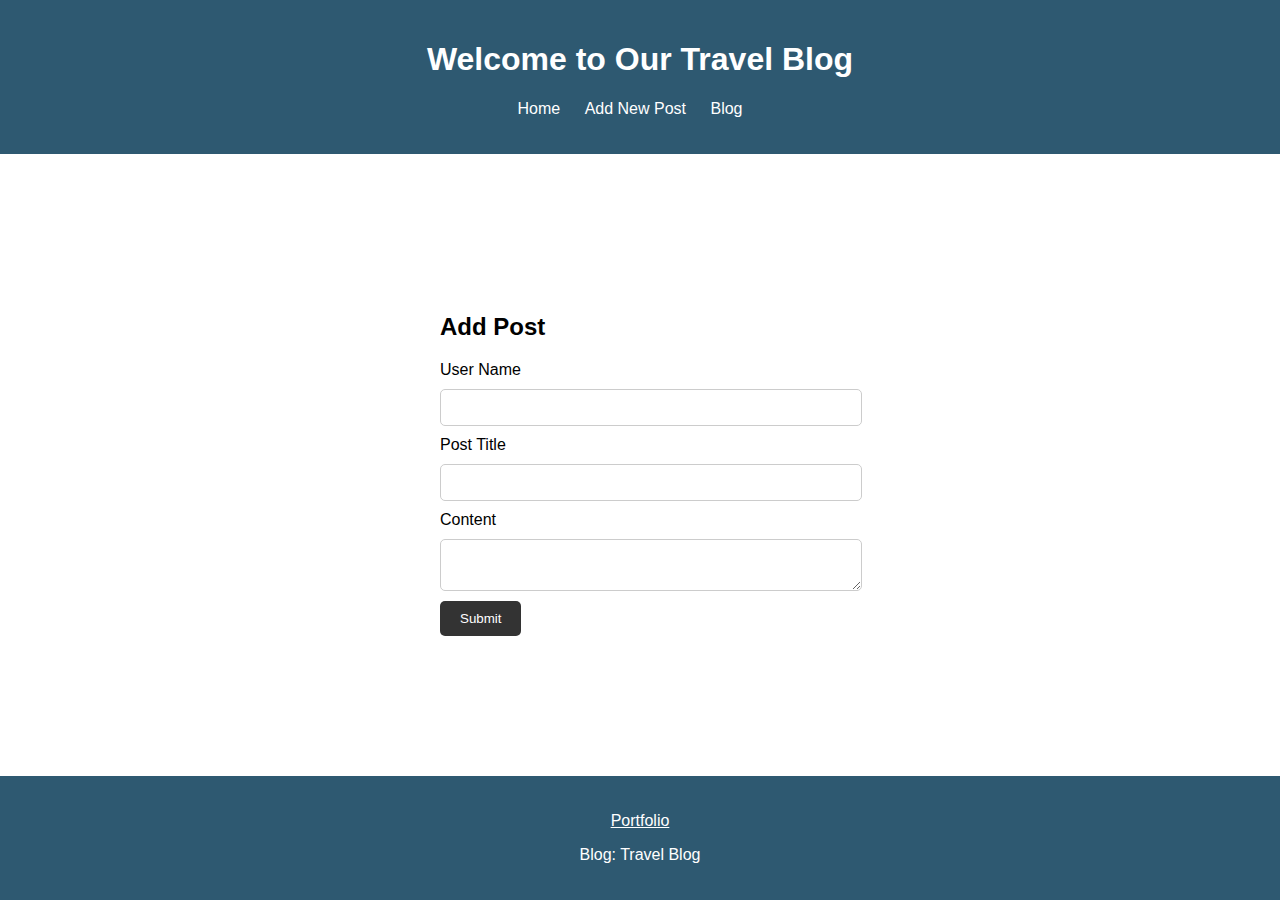
<file: index.html>
<!DOCTYPE html>
<html lang="en">
<head>
    <meta charset="UTF-8">
    <meta name="viewport" content="width=device-width, initial-scale=1.0">
    <title>Tavel Diaries Blog</title>
    <link rel="stylesheet" href="assets\css\styles.css">
</head>
<body>

<header>
    <h1>Welcome to Our Travel Blog</h1>
    <nav>
        <ul>
            <li><a href="#">Home</a></li>
            <li><a href="#">Add New Post</a></li>
            <li><a href="blog.html">Blog</a></li>
        </ul>
    </nav>
</header>

<section class="form-section">
    
    <form action="#" method="post" id="post-form">
        <h2>Add Post</h2>
        <label for="user-name">User Name</label>
        <input type="text" id="user-name" name="username" value="" required>
        <label for="blog-post-title">Post Title</label>
        <input type="text" id="blog-post-title" name="blog-post-title" value="" required>
        <label for="post-content">Content</label>
        <textarea id="post-content" name="post-content" required></textarea>
        <button type="submit" id="save">Submit</button>
    </form>
    <div class="display-user"></div>
</section>

<footer>
    <p><a href="https://github.com/amandeepsandhu13/portfolio">Portfolio</a></p>
    <p>Blog: Travel Blog</p>
</footer>
<script src="assets/js/form.js"></script>
</body>
</html>
</file>
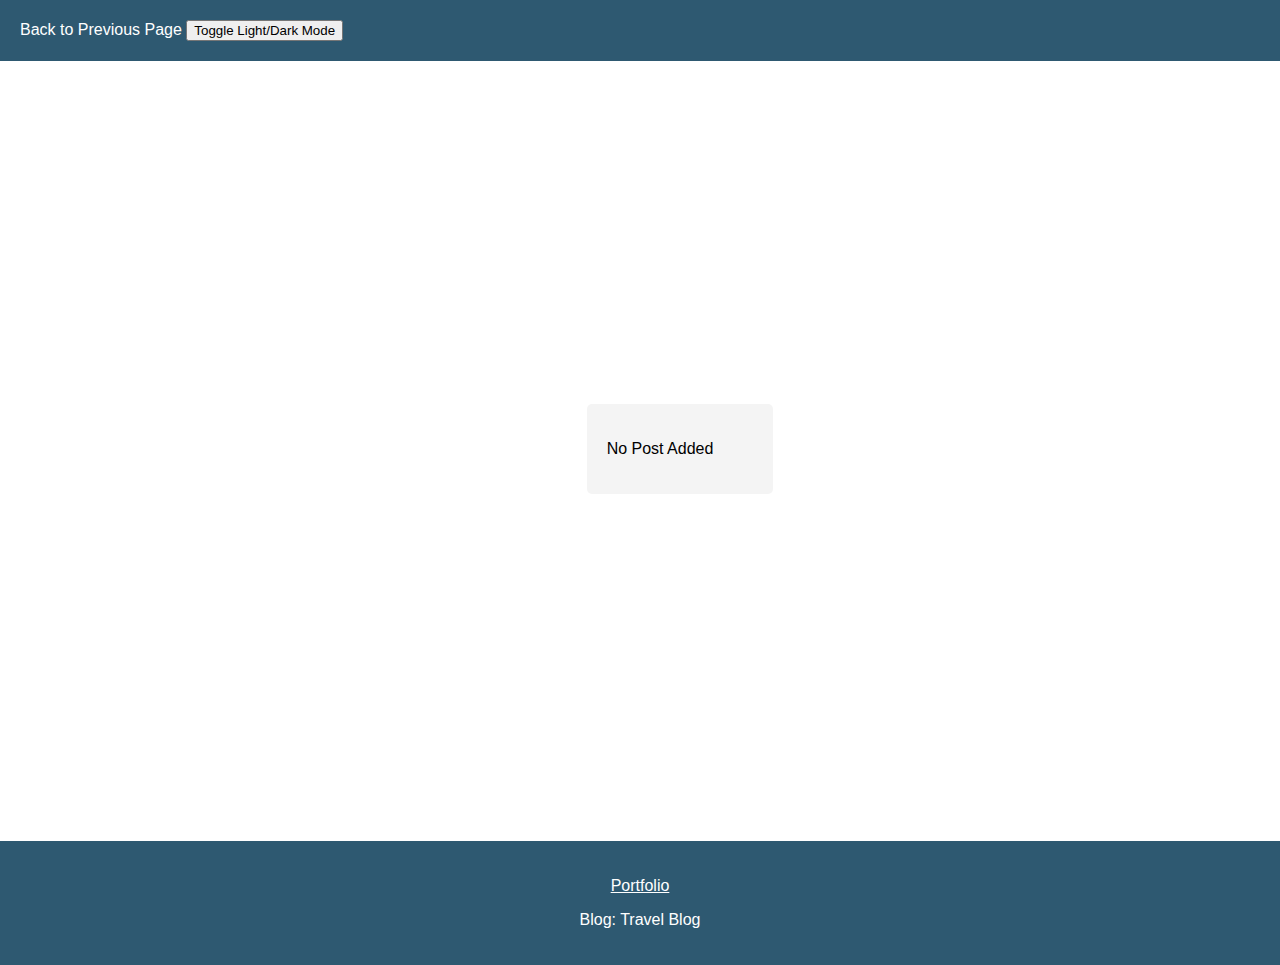
<file: blog.html>
<!DOCTYPE html>
<html lang="en">
<head>
    <meta charset="UTF-8">
    <meta name="viewport" content="width=device-width, initial-scale=1.0">
    <title>Blog</title>
    <link rel="stylesheet" href="assets/css/blog.css">
</head>
<body>

<header>
    <a href="index.html" class="back-link">Back to Previous Page</a>
    <button id="toggleBtn">Toggle Light/Dark Mode</button>
</header>

<main>
    <section id="blogPosts">
        <ul id="postList">
            <!-- Blog posts will be dynamically added here -->
        </ul>
        
    </section>
</main>

<footer>
    <p><a href="https://portfolio-l9ir.onrender.com/about">Portfolio</a></p>
    <p>Blog: Travel Blog</p>
</footer>

<script src="assets/js/blog.js"></script>
<script src="assets/js/toggle.js"></script>
</body>
</html>
</file>
<file: assets/css/blog.css>
body {
    font-family: Arial, sans-serif;
    margin: 0;
    padding: 0;
}

header {
    background-color: #14445fe3;
    color: #fff;
    padding: 20px;
}

.back-link {
    color: #fff;
    text-decoration: none;
}

main {
    display: flex;
    justify-content: center;
    align-items: center;
    min-height: calc(100vh - 120px); /* Adjust for header and footer height */
}

.blog-posts {
    display: flex;
    flex-direction: column;
    align-items: center;
}

article {
    background-color: #f4f4f4;
    padding: 20px;
    margin-bottom: 20px;
    border-radius: 5px;
    max-width: 600px;
    width: 100%;
    margin-top: 10px;
}

footer {
    background-color: #14445fe3;
    color: #fff;
    text-align: center;
    padding: 20px;
}

footer a{
    color: #fff;
}

/**************toggle background css**************/

/* Light mode styles */
body {
    background-color: #ffffff;
    color: #000000;
}

/* Dark mode styles */
.dark-mode {
    background-color: #000000;
    color: #000000;
    
}
</file>
